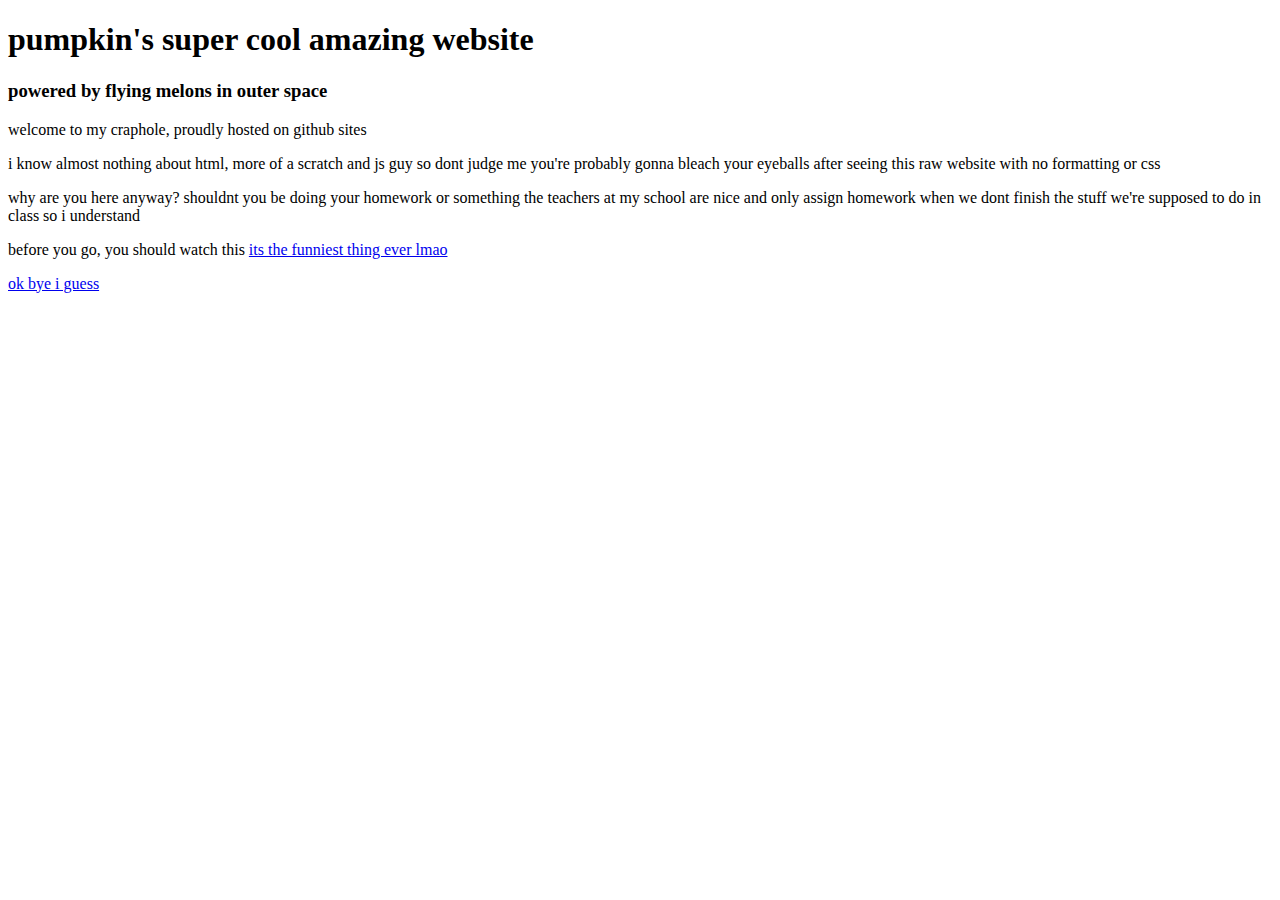
<file: index.html>
<!DOCTYPE html>
<html lang="en-US">
  <head>
    <title>pump's place</title>
    <meta charset="utf-8">
  </head>
  
  <body>
    <header>
      <div class="inner">
        <h1><strong>pumpkin's super cool amazing website</strong></h1>
        <h3>powered by flying melons in outer space</h2>
      </div>
    </header>
    
    <p>welcome to my craphole, proudly hosted on github sites</p>
    <p>i know almost nothing about html, more of a scratch and js guy so dont judge me
    you're probably gonna bleach your eyeballs after seeing this raw website with no formatting or css</p>
    <p>why are you here anyway? shouldnt you be doing your homework or something
    the teachers at my school are nice and only assign homework when we dont finish the stuff we're supposed to do in class so i understand</p>
    <p>before you go, you should watch this <a href="https://www.youtube.com/watch?v=KCzwyFHSMdY"<youtube video</a> its the funniest thing ever lmao</p>
    <p>ok bye i guess</p>

   </body>
</html>
</file>
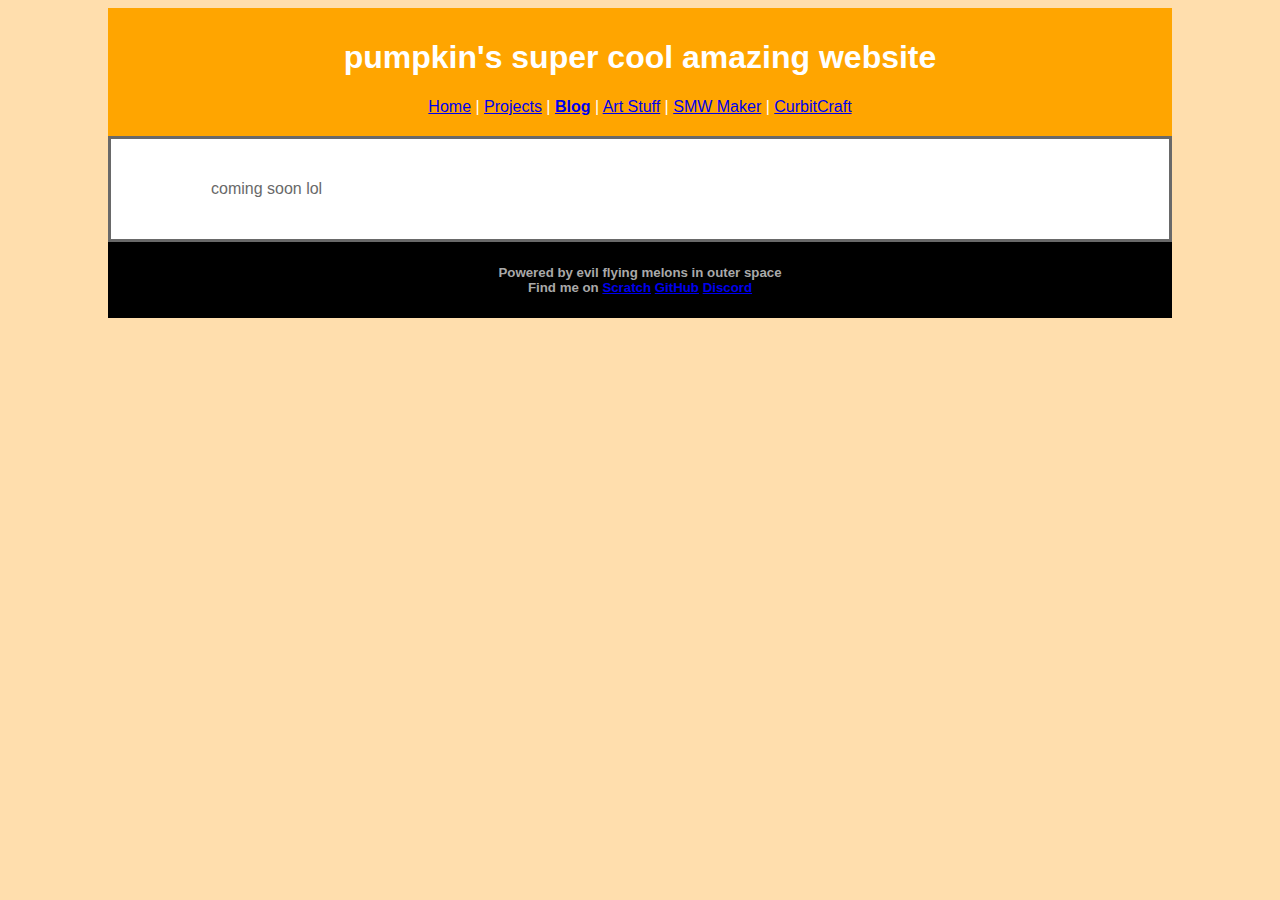
<file: blog.html>
<!DOCTYPE html>
<html lang="en-US">
  <head>
    <title>pump's place</title>
    <meta charset="utf-8">
    <link rel="icon" type="image/x-icon" href="/images/favicon.ico">
    <!-- css formatting to make everything look fancy 
      stored in a seperate file to be used on all pages -->
    <link rel="stylesheet" href="styles.css">
  </head>
  
  <body>
    <header>
      <h1>pumpkin's super cool amazing website</h1>
      <nav>
        <a href="index.html">Home</a> |
        <a href="projects.html">Projects</a> |
        <b><a href="blog.html">Blog</a></b> |
        <a href="art.html">Art Stuff</a> |
        <a href="smwmaker.html">SMW Maker</a> |
        <a href="curbit.html">CurbitCraft</a>
      </nav>
    </header>

    <!-- main stuff on webpage -->
    <article>
      <p>coming soon lol</p>
    </article>

    <footer>
      <h5>Powered by evil flying melons in outer space<br> <!-- because why not -->
        Find me on <a href="https://scratch.mit.edu/users/jettypumpkin07">Scratch</a> <a href="https://github.com/jpumpkin07">GitHub</a> <a href="https://dsc.gg/curbit">Discord</a>
  </body>
</html>
</file>
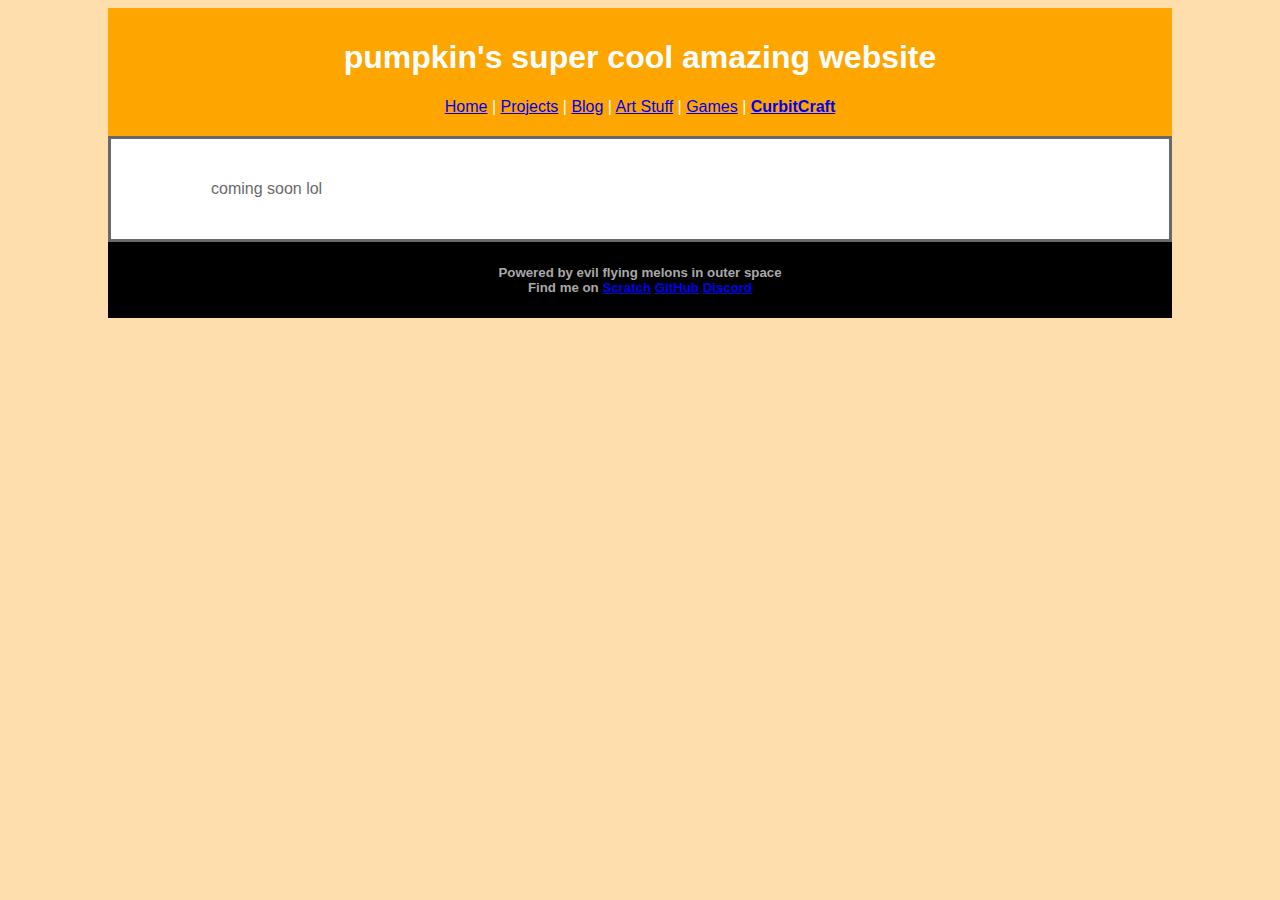
<file: curbit.html>
<!DOCTYPE html>
<html lang="en-US">
  <head>
    <title>pump's place</title>
    <meta charset="utf-8">
    <link rel="icon" type="image/x-icon" href="/images/favicon.ico">
    <!-- css formatting to make everything look fancy 
      stored in a seperate file to be used on all pages -->
    <link rel="stylesheet" href="styles.css">
  </head>
  
  <body>
    <header>
      <h1>pumpkin's super cool amazing website</h1>
      <nav>
        <a href="index.html">Home</a> |
        <a href="projects.html">Projects</a> |
        <a href="blog.html">Blog</a> |
        <a href="art.html">Art Stuff</a> |
        <a href="games.html">Games</a> |
        <b><a href="curbit.html">CurbitCraft</a></b>
      </nav>
    </header>

    <!-- main stuff on webpage -->
    <article>
      <p>coming soon lol</p>
    </article>

    <footer>
      <h5>Powered by evil flying melons in outer space<br> <!-- because why not -->
        Find me on <a href="https://scratch.mit.edu/users/jettypumpkin07">Scratch</a> <a href="https://github.com/jpumpkin07">GitHub</a> <a href="https://dsc.gg/curbit">Discord</a>
  </body>
</html>
</file>
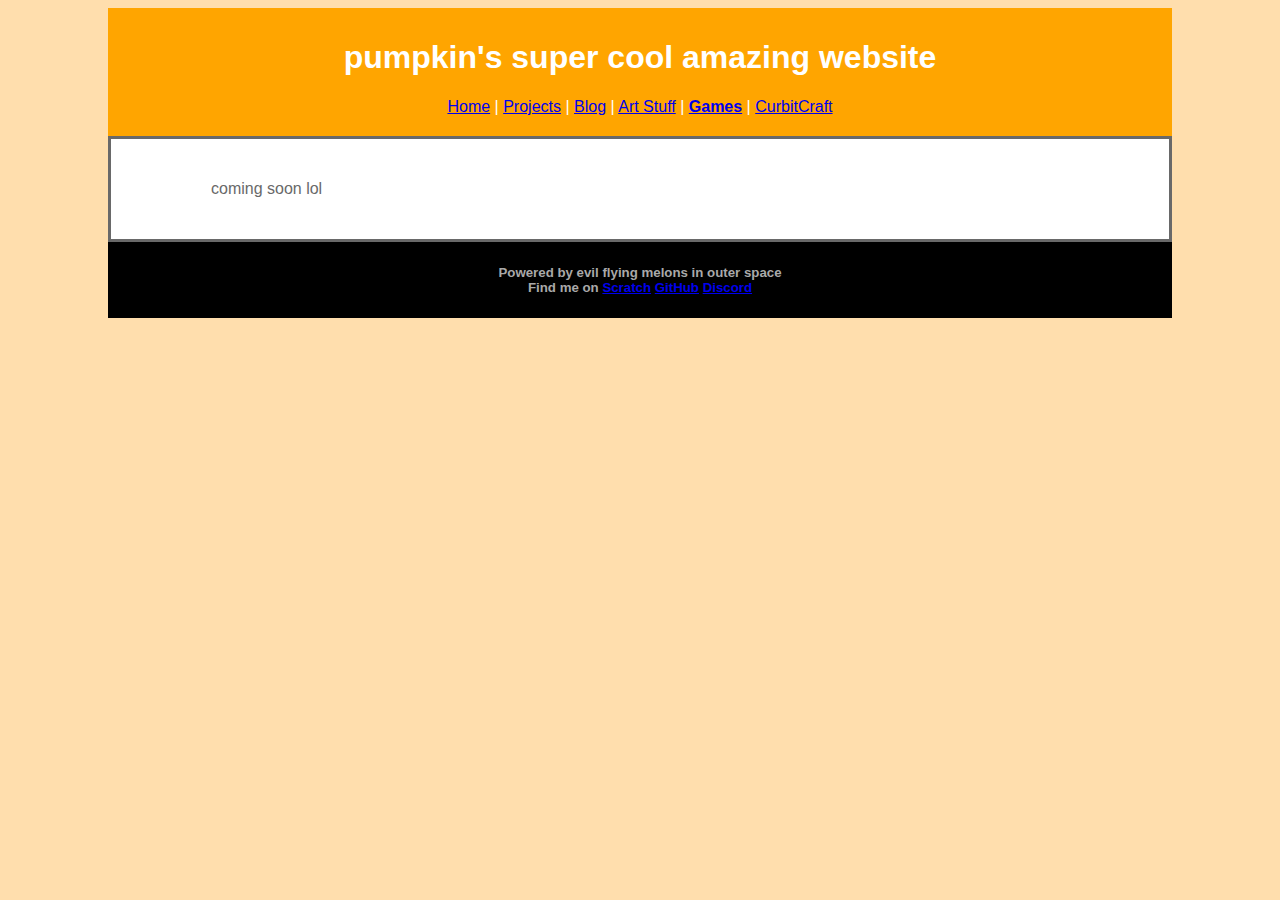
<file: games.html>
<!DOCTYPE html>
<html lang="en-US">
  <head>
    <title>pump's place</title>
    <meta charset="utf-8">
    <link rel="icon" type="image/x-icon" href="/favicon.ico">
    <!-- css formatting to make everything look fancy 
      stored in a seperate file to be used on all pages -->
    <link rel="stylesheet" href="styles.css">
  </head>
  
  <body>
    <header>
      <h1>pumpkin's super cool amazing website</h1>
      <nav>
        <a href="index.html">Home</a> |
        <a href="projects.html">Projects</a> |
        <a href="blog.html">Blog</a> |
        <a href="art.html">Art Stuff</a> |
        <b><a href="games.html">Games</a></b> |
        <a href="curbit.html">CurbitCraft</a>
      </nav>
    </header>

    <!-- main stuff on webpage -->
    <article>
      <p>coming soon lol</p>
    </article>

    <footer>
      <h5>Powered by evil flying melons in outer space<br> <!-- because why not -->
        Find me on <a href="https://scratch.mit.edu/users/jettypumpkin07">Scratch</a> <a href="https://github.com/jpumpkin07">GitHub</a> <a href="https://dsc.gg/curbit">Discord</a>
  </body>
</html>
</file>
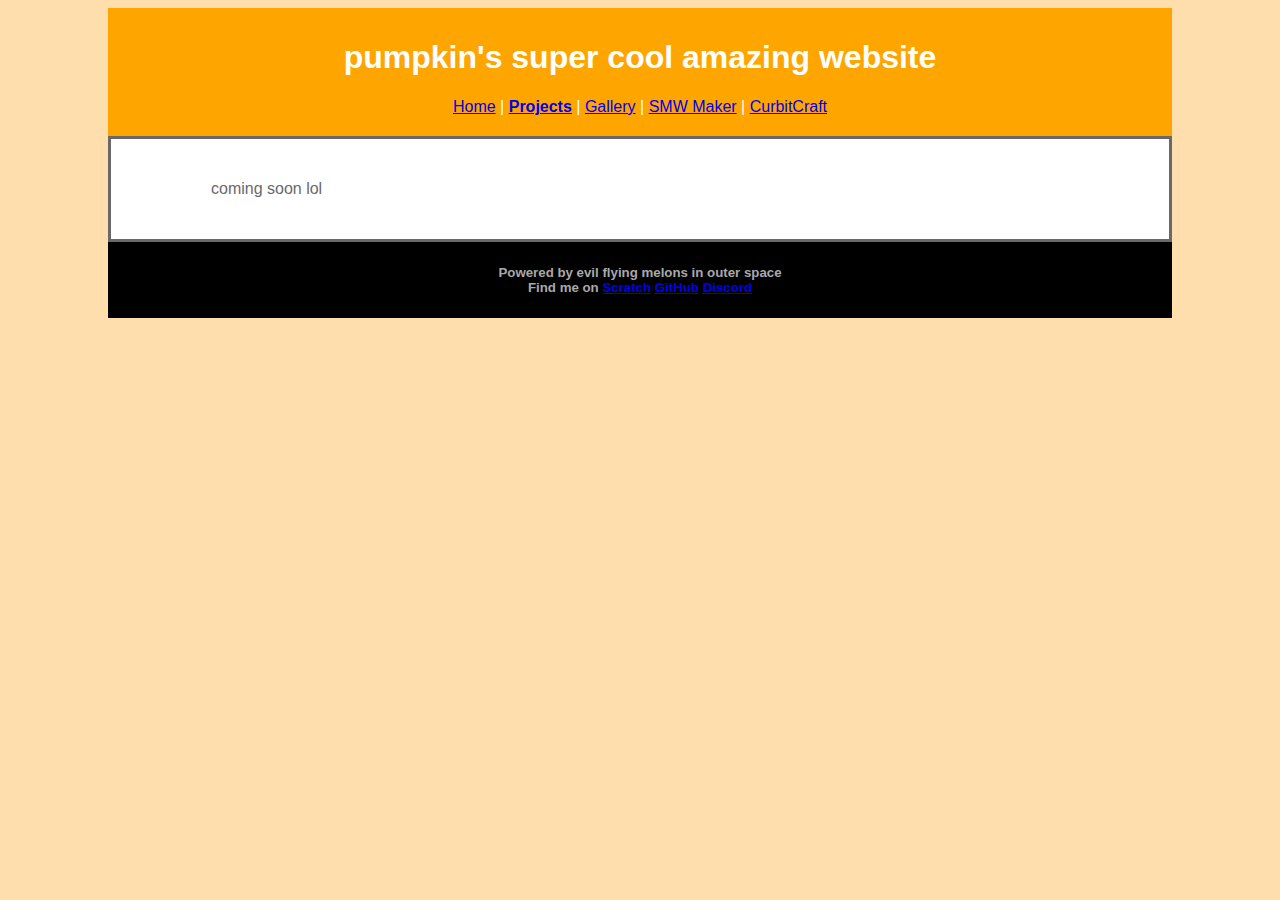
<file: projects.html>
<!DOCTYPE html>
<html lang="en-US">
  <head>
    <title>pump's place</title>
    <meta charset="utf-8">
    <link rel="icon" type="image/x-icon" href="favicon.ico">
    <!-- css formatting to make everything look fancy 
      stored in a seperate file to be used on all pages -->
    <link rel="stylesheet" href="styles.css">
  </head>
  
  <body>
    <header>
      <h1>pumpkin's super cool amazing website</h1>
      <nav>
        <a href="index.html">Home</a> |
        <b><a href="projects.html">Projects</a></b> |
        <a href="art.html">Gallery</a> |
        <a href="smwmaker.html">SMW Maker</a> |
        <a href="curbit.html">CurbitCraft</a>
      </nav>
    </header>

    <!-- main stuff on webpage -->
    <article>
      <p>coming soon lol</p>
    </article>

    <footer>
      <h5>Powered by evil flying melons in outer space<br> <!-- because why not -->
        Find me on <a href="https://scratch.mit.edu/users/jettypumpkin07">Scratch</a> <a href="https://github.com/jpumpkin07">GitHub</a> <a href="https://dsc.gg/curbit">Discord</a>
  </body>
</html>
</file>
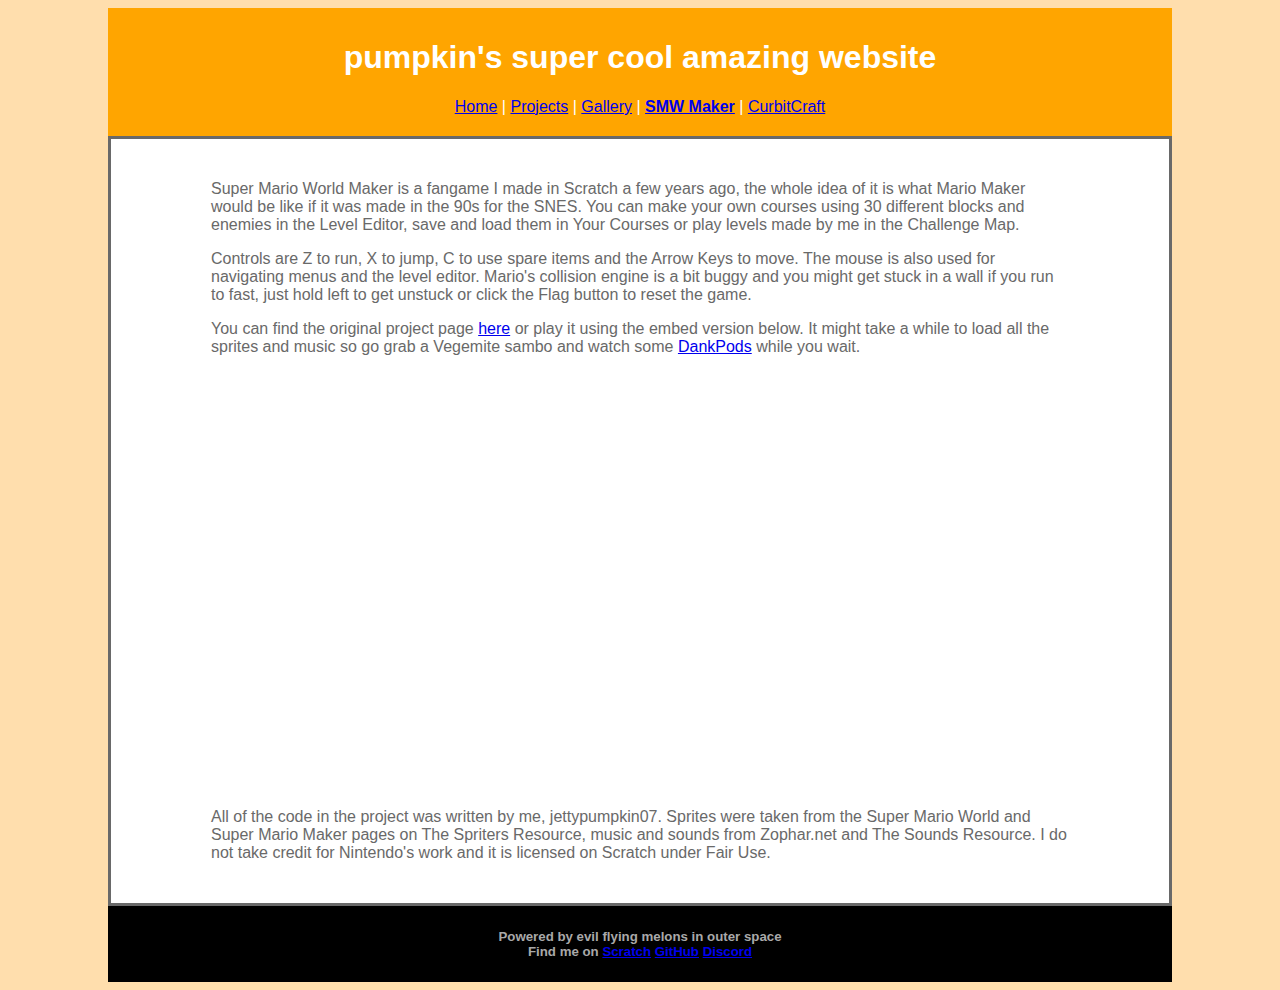
<file: smwmaker.html>
<!DOCTYPE html>
<html lang="en-US">
  <head>
    <title>pump's place</title>
    <meta charset="utf-8">
    <link rel="icon" type="image/x-icon" href="favicon.ico">
    <!-- css formatting to make everything look fancy 
      stored in a seperate file to be used on all pages -->
    <link rel="stylesheet" href="styles.css">
  </head>
  
  <body>
    <header>
      <h1>pumpkin's super cool amazing website</h1>
      <nav>
        <a href="index.html">Home</a> |
        <a href="projects.html">Projects</a> |
        <a href="art.html">Gallery</a> |
        <b><a href="smwmaker.html">SMW Maker</a></b> |
        <a href="curbit.html">CurbitCraft</a>
      </nav>
    </header>

    <!-- main stuff on webpage -->
    <article>
      <p>Super Mario World Maker is a fangame I made in Scratch a few years ago, the whole idea of it is what Mario Maker would be like if it was made in the 90s for the SNES. You can make your own courses using 30 different blocks and enemies in the Level Editor, save and load them in Your Courses or play levels made by me in the Challenge Map.</p>

      <p>Controls are Z to run, X to jump, C to use spare items and the Arrow Keys to move. The mouse is also used for navigating menus and the level editor. Mario's collision engine is a bit buggy and you might get stuck in a wall if you run to fast, just hold left to get unstuck or click the Flag button to reset the game.</p>

      <p>You can find the original project page <a href="https://scratch.mit.edu/projects/399048563">here</a> or play it using the embed version below. It might take a while to load all the sprites and music so go grab a Vegemite sambo and watch some <a href="https://www.youtube.com/watch?v=8trRQreM_J0">DankPods</a> while you wait.</p>

      <iframe src="https://turbowarp.org/399048563/embed" width="499" height="416" allowtransparency="true" frameborder="0" scrolling="no" allowfullscreen></iframe>

      <p>All of the code in the project was written by me, jettypumpkin07. Sprites were taken from the Super Mario World and Super Mario Maker pages on The Spriters Resource, music and sounds from Zophar.net and The Sounds Resource. I do not take credit for Nintendo's work and it is licensed on Scratch under Fair Use.</p>
    </article>

    <footer>
      <h5>Powered by evil flying melons in outer space<br> <!-- because why not -->
        Find me on <a href="https://scratch.mit.edu/users/jettypumpkin07">Scratch</a> <a href="https://github.com/jpumpkin07">GitHub</a> <a href="https://dsc.gg/curbit">Discord</a></h5>
    </footer>
  </body>
</html>
</file>
<file: styles.css>
body {
  background-color: navajowhite;
  padding-left: 100px;
  padding-right: 100px;
}
header {
  position: relative;
  background-color: orange;
  font-family: sans-serif;
  color: white;
  text-align: center;
  padding-top: 10px;
  padding-bottom: 20px;
}
footer {
  position: relative;
  background-color: black;
  font-family: sans-serif;
  color: darkgray;
  text-align: center;
  padding-top: 1px;
  padding-bottom: 1px;
}
article {
  background-color: white;
  color: dimgray;
  font-family: sans-serif;
  border-style: solid;
  padding-top: 25px;
  padding-bottom: 25px;
  padding-left: 100px;
  padding-right: 100px;
}
</file>
